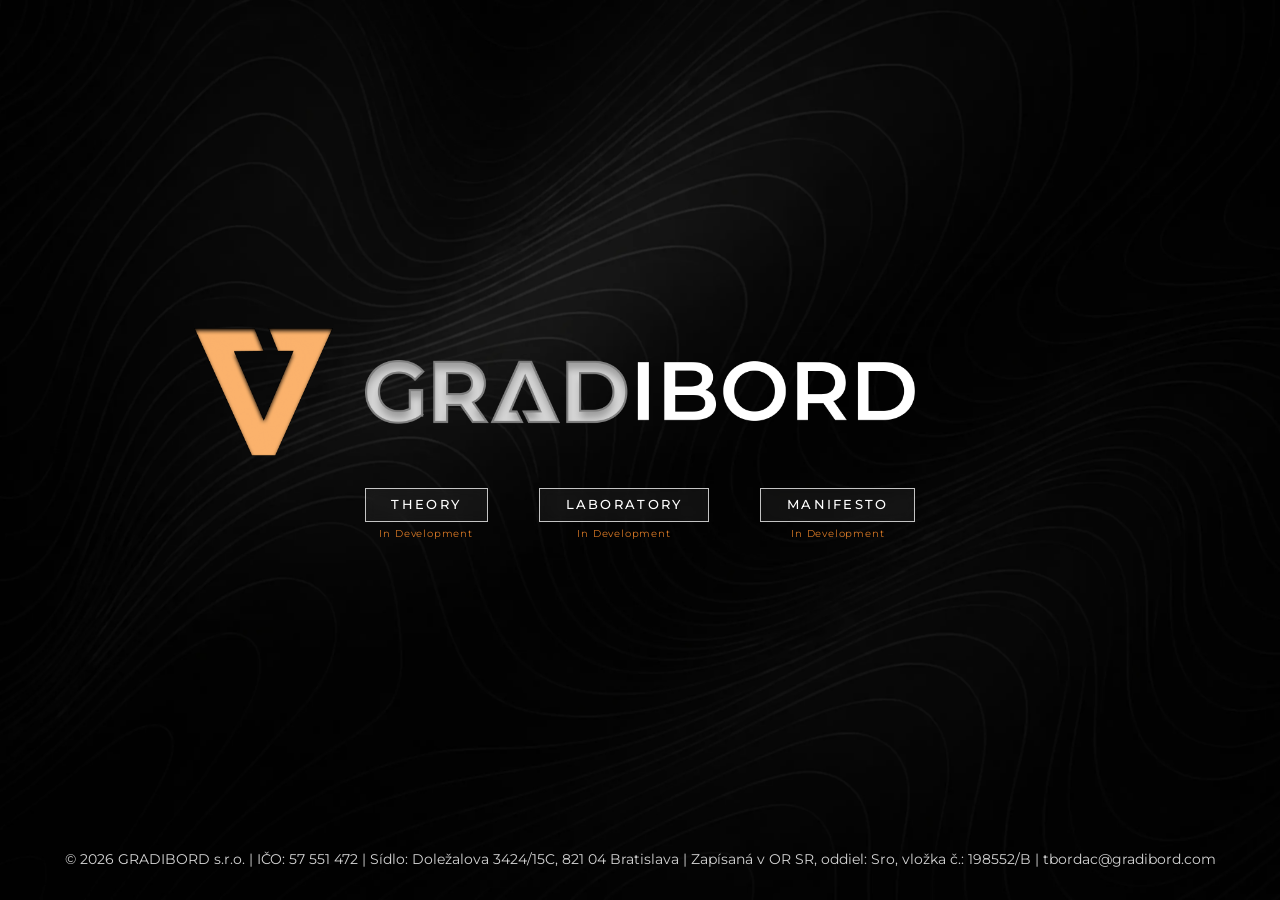
<file: index.html>
<!DOCTYPE html>
<html lang="en">
<head>
  <meta charset="UTF-8" />
  <meta name="viewport" content="width=device-width, initial-scale=1.0" />
  <title>GRADIBORD</title>
  <link rel="icon" href="assets/img/nabla.svg" type="image/x-icon" />
  <link rel="stylesheet" href="style.css" />
</head>
<body>
  <div class="hero__bg" role="img" aria-label="Brand background"></div>
  <section class="hero" aria-label="Hero">

    <!-- Logo composition: Nabla (2× height) left of GRADIBORD, both vertically centred -->
    <div class="logo-group">
      <div class="nabla">
        <img src="assets/img/nabla.png" alt="Nabla symbol" />
      </div>
      <div class="brand-logo">
        <img src="assets/img/GRADIBORD.png" alt="GRADIBORD" />
      </div>
    </div>

    <!-- Navigation buttons with per-button captions -->
    <nav class="nav-buttons" aria-label="Main navigation">
      <div class="nav-item">
        <a href="theory.html" class="nav-btn">Theory</a>
        <p class="btn-caption">In Development</p>
      </div>

      <div class="nav-item">
        <a href="https://github.com/gradibord" class="nav-btn" target="_blank" rel="noopener noreferrer">Laboratory</a>
        <p class="btn-caption">In Development</p>
      </div>

      <div class="nav-item">
        <a href="manifesto.html" class="nav-btn">Manifesto</a>
        <p class="btn-caption">In Development</p>
      </div>
    </nav>

  </section>

  <footer>
    <p class="footer">&copy; 2026 GRADIBORD s.r.o. | IČO: 57 551 472 | Sídlo: Doležalova 3424/15C, 821 04 Bratislava | Zapísaná v OR SR, oddiel: Sro, vložka č.: 198552/B | tbordac@gradibord.com</p>
  </footer>

</body>
</html>
</file>
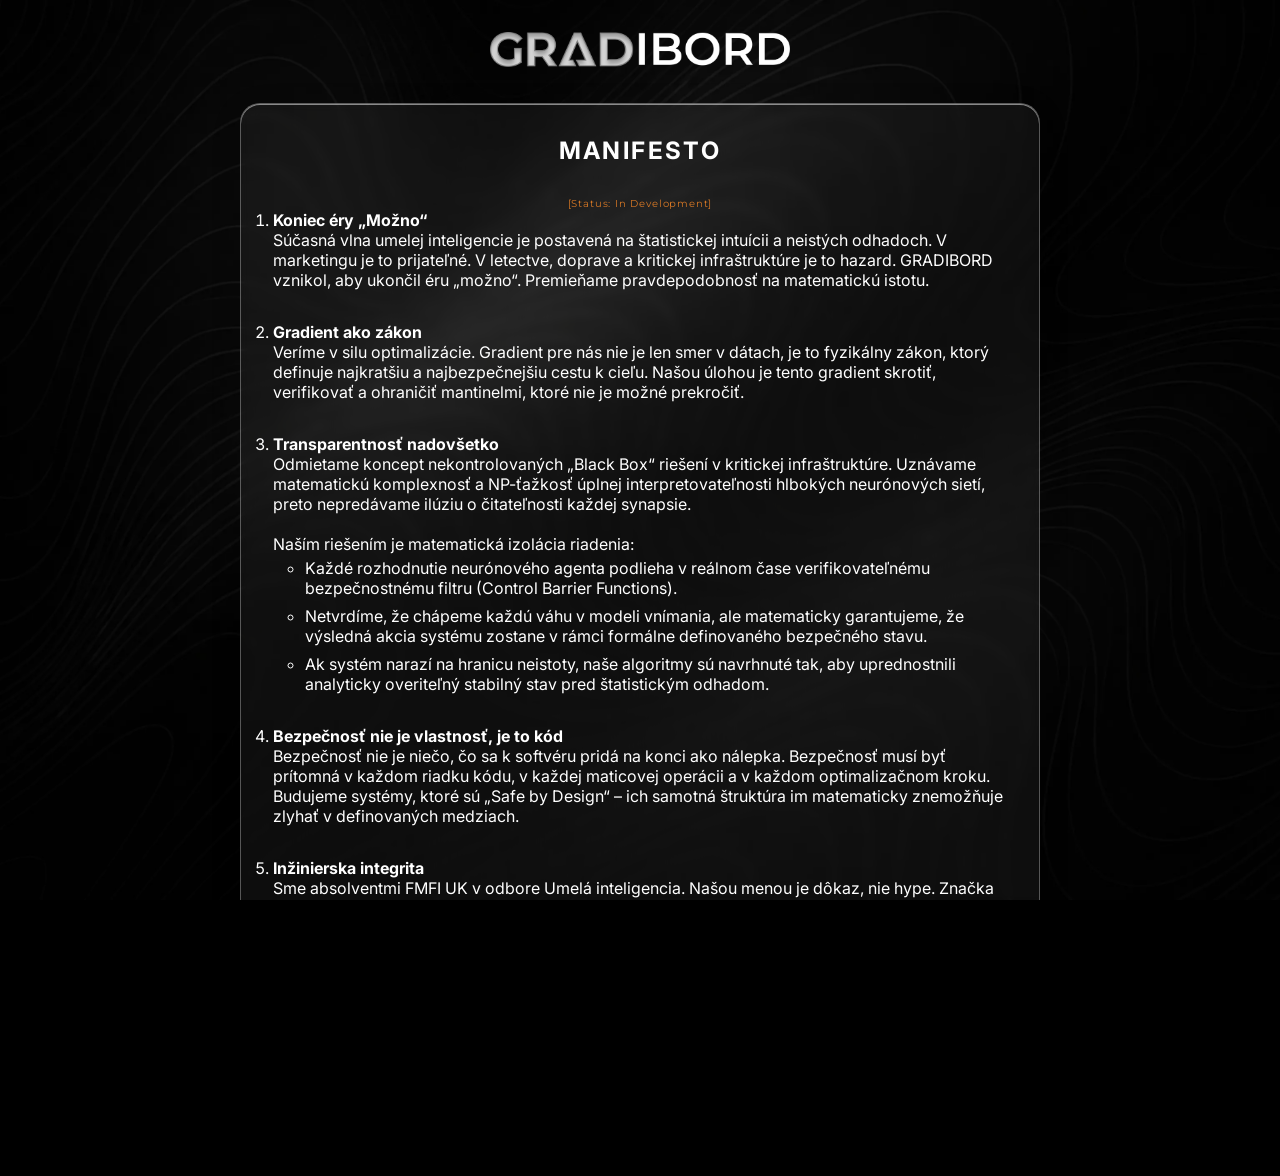
<file: manifesto.html>
<!DOCTYPE html>
<html lang="en">
<head>
    <meta charset="UTF-8">
    <meta name="viewport" content="width=device-width, initial-scale=1.0">
    <title>GRADIBORD - Manifesto</title>
    <link rel="icon" href="assets/img/nabla.svg" type="image/x-icon" />
    <link rel="stylesheet" href="style.css" />
</head>
<body class="sub-page">
    <div class="hero__bg" role="img" aria-label="Brand background"></div>
    <header>
        <img src="assets/img/GRADIBORD.png" alt="GRADIBORD">
    </header>

    <main>
        <h1>MANIFESTO</h1>
        <p class="btn-caption">[Status: In Development]</p>
        <ol>
            <li>
                <strong>Koniec éry „Možno“</strong>
                <p>
                    Súčasná vlna umelej inteligencie je postavená na štatistickej intuícii a neistých odhadoch. V marketingu je to prijateľné. V letectve, doprave a kritickej infraštruktúre je to hazard. GRADIBORD vznikol, aby ukončil éru „možno“. Premieňame pravdepodobnosť na matematickú istotu.
                </p>
            </li>
            <li>
                <strong>Gradient ako zákon</strong>
                <p>
                    Veríme v silu optimalizácie. Gradient pre nás nie je len smer v dátach, je to fyzikálny zákon, ktorý definuje najkratšiu a najbezpečnejšiu cestu k cieľu. Našou úlohou je tento gradient skrotiť, verifikovať a ohraničiť mantinelmi, ktoré nie je možné prekročiť.
                </p>
            </li>
            <li>
                <strong>Transparentnosť nadovšetko</strong>
                <p>
                    Odmietame koncept nekontrolovaných „Black Box“ riešení v kritickej infraštruktúre. Uznávame matematickú komplexnosť a NP-ťažkosť úplnej interpretovateľnosti hlbokých neurónových sietí, preto nepredávame ilúziu o čitateľnosti každej synapsie.
                    <br><br>
                    Naším riešením je matematická izolácia riadenia:
                </p>
                <ul>
                    <li>Každé rozhodnutie neurónového agenta podlieha v reálnom čase verifikovateľnému bezpečnostnému filtru (Control Barrier Functions).</li>
                    <li>Netvrdíme, že chápeme každú váhu v modeli vnímania, ale matematicky garantujeme, že výsledná akcia systému zostane v rámci formálne definovaného bezpečného stavu.</li>
                    <li>Ak systém narazí na hranicu neistoty, naše algoritmy sú navrhnuté tak, aby uprednostnili analyticky overiteľný stabilný stav pred štatistickým odhadom.</li>
                </ul>
            </li>
            <li>
                <strong>Bezpečnosť nie je vlastnosť, je to kód</strong>
                <p>
                    Bezpečnosť nie je niečo, čo sa k softvéru pridá na konci ako nálepka. Bezpečnosť musí byť prítomná v každom riadku kódu, v každej maticovej operácii a v každom optimalizačnom kroku. Budujeme systémy, ktoré sú „Safe by Design“ – ich samotná štruktúra im matematicky znemožňuje zlyhať v definovaných medziach.
                </p>
            </li>
            <li>
                <strong>Inžinierska integrita</strong>
                <p>
                    Sme absolventmi FMFI UK v odbore Umelá inteligencia. Našou menou je dôkaz, nie hype. Značka GRADIBORD nesie osobnú zodpovednosť jej zakladateľa za integritu každého algoritmu, ktorý opustí naše laboratórium.
                </p>
            </li>
        </ol>
        <a href="index.html"><img src="assets/img/nabla.png" alt="NABLA" class="nav-home"></a>
    </main>

    <footer>
        <p class="footer">&copy; 2026 GRADIBORD s.r.o. | IČO: 57 551 472 | Sídlo: Doležalova 3424/15C, 821 04 Bratislava | Zapísaná v OR SR, oddiel: Sro, vložka č.: 198552/B | tbordac.gradibord@gmail.com</p>
    </footer>
</body>
</html>
</file>
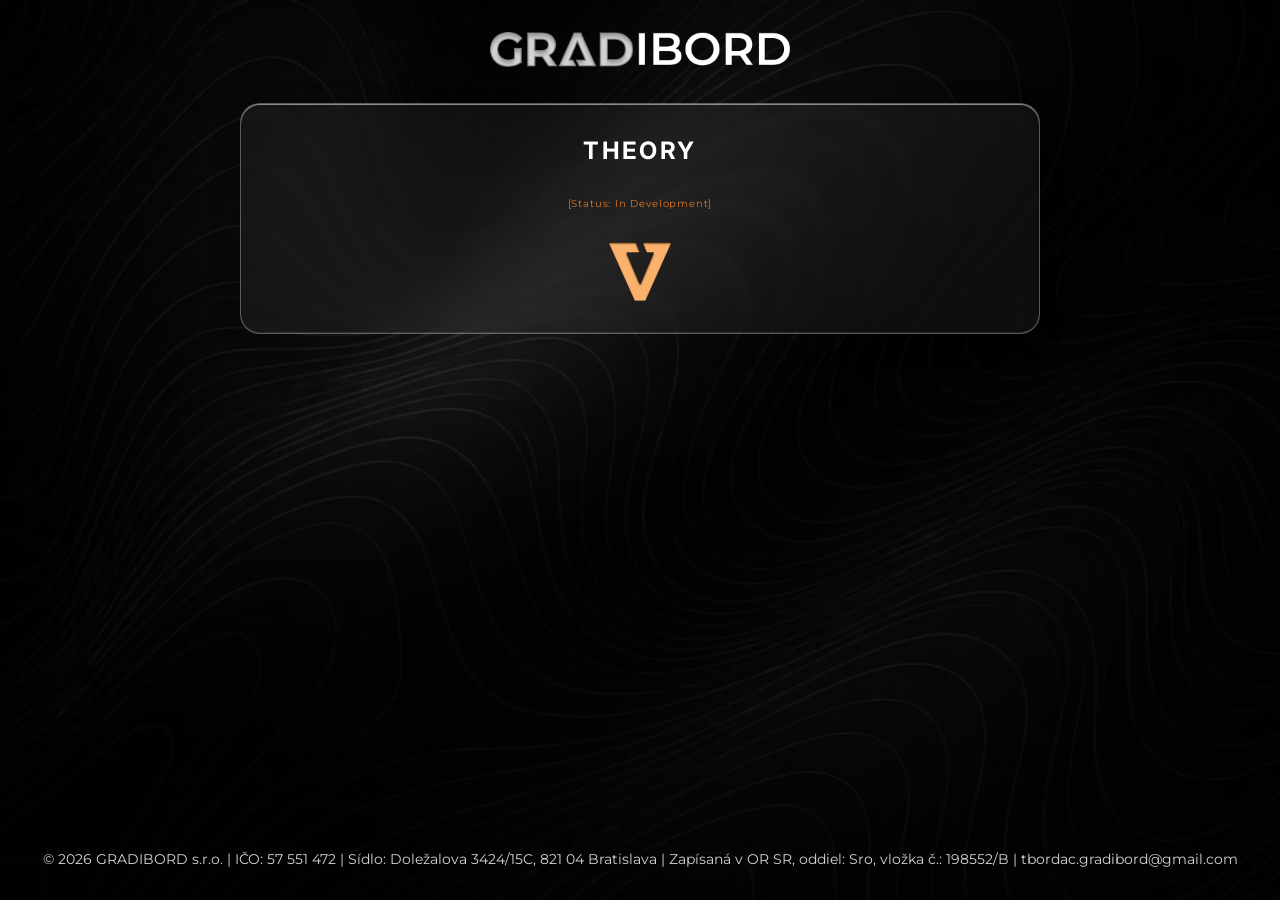
<file: theory.html>
<!DOCTYPE html>
<html lang="en">
<head>
    <meta charset="UTF-8">
    <meta name="viewport" content="width=device-width, initial-scale=1.0">
    <title>GRADIBORD - Theory</title>
    <link rel="icon" href="assets/img/nabla.svg" type="image/x-icon" />
    <link rel="stylesheet" href="style.css" />
</head>
<body class="sub-page">
    <div class="hero__bg" role="img" aria-label="Brand background"></div>
    <header>
        <img src="assets/img/GRADIBORD.png" alt="GRADIBORD">
    </header>

    <main>
        <h1>THEORY</h1>
        <p class="btn-caption">[Status: In Development]</p>
        <a href="index.html"><img src="assets/img/nabla.png" alt="NABLA" class="nav-home"></a>
    </main>

    <footer>
        <p class="footer">&copy; 2026 GRADIBORD s.r.o. | IČO: 57 551 472 | Sídlo: Doležalova 3424/15C, 821 04 Bratislava | Zapísaná v OR SR, oddiel: Sro, vložka č.: 198552/B | tbordac.gradibord@gmail.com</p>
    </footer>
</body>
</html>
</file>
<file: style.css>
/* ── Google Font ─────────────────────────────────────────── */
@import url('https://fonts.googleapis.com/css2?family=Montserrat:wght@400;500&display=swap');
@import url('https://fonts.googleapis.com/css2?family=Inter:wght@400;500&display=swap');

/* ── Reset ───────────────────────────────────────────────── */
*, *::before, *::after {
  box-sizing: border-box;
  margin: 0;
  padding: 0;
}

html, body {
  height: 100%;
  width: 100%;
  overflow: auto;
}

body {
  font-family: 'Montserrat', sans-serif;
  background-color: #000;
}

/* ── Hero ────────────────────────────────────────────────── */
.hero {
  position: relative;
  width: 100%;
  height: 100vh;
  display: flex;
  align-items: center;
  justify-content: center;
  
  /* ── Center content ──────────────────────────────────────── */
  z-index: 1;
  flex-direction: column;
  gap: calc(var(--logo-gap) * 2); /* half of GRADIBORD height */
}

.hero__bg {
  position: absolute;
  inset: 0;
  background: url('assets/img/background.webp') center center / cover no-repeat;
  z-index: -1;
}

.hero__bg::after {
  content: '';
  position: absolute;
  inset: 0;
  background: rgba(0, 0, 0, 0.35);
}

/* ── Logo composition ────────────────────────────────────── */
/*
  Nabla is positioned absolutely to the left of the brand logo.
  It is 2× the height of the brand logo and vertically centred
  on the brand logo's midpoint.
  Both logos share a common CSS custom property for the brand
  logo height so the 2× ratio is always maintained.
*/
:root {
  --brand-h: clamp(50px, 5vw, 110px);
  --logo-gap: calc(var(--brand-h) * 0.5);   /* half of GRADIBORD height */
  --btn-fs:   calc(var(--brand-h) * 0.2);  /* button font scales with logo */
  --caption-fs: calc(var(--brand-h) * 0.16); /* caption font scales with logo */
}

.logo-group {
  position: relative;     /* anchor for absolutely-positioned nabla */
  z-index: 1;
  display: inline-flex;   /* shrink-wrap to brand-logo width only */
  align-items: center;
}

/* Nabla is pulled out of the centered flow and floats to the left */
.nabla {
  position: absolute;
  right: 100%;
  margin-right: clamp(1rem, 2.5vw, 2rem);  /* mirrors the original gap */
  top: 50%;
  transform: translateY(-50%);
}

.nabla img {
  height: calc(var(--brand-h) * 2);
  width: auto;
  display: block;
}

.brand-logo img {
  height: var(--brand-h);
  width: auto;
  display: block;
}

/* ── Navigation buttons ──────────────────────────────── */
.nav-buttons {
    display: flex;
    flex-wrap: wrap;
    gap: clamp(0.75rem, 4vw, 4.5rem);
    justify-content: center;
    align-items: flex-start; /* align multiple nav-items consistently */
}

/* Group each button with its caption */
.nav-item {
  display: flex;
  flex-direction: column;
  align-items: center;
  gap: 0.35rem;
}

.nav-btn {
    display: inline-block;
    text-decoration: none;
    text-align: center;           /* always centre the label */
    color: #fff;
    letter-spacing: 0.18em;
    font-size: var(--btn-fs);
    font-weight: 500;
    text-transform: uppercase;
    padding: 0.65em 2em;
    border: 1.5px solid rgba(255, 255, 255, 0.75);
    background: rgba(255, 255, 255, 0.06);
    backdrop-filter: blur(6px);
    -webkit-backdrop-filter: blur(6px);
    cursor: pointer;
    transition: background 0.25s ease, border-color 0.25s ease, color 0.25s ease;
    white-space: nowrap;
}

.nav-btn:hover,
.nav-btn:focus-visible {
  background: rgba(255, 255, 255, 0.8);
  border-color: #3a3a3a;
  color: #3a3a3a;
  outline: none;
}

/* ── "In Development" caption ────────────────────────────── */
.btn-caption {
  font-family: 'Montserrat', sans-serif;
  font-weight: 400;                /* Regular */
  font-size: var(--caption-fs);
  color: #D97925;
  letter-spacing: 0.08em;
  text-align: center;
  margin: 0; /* spacing controlled by .nav-item gap */
}

/* ── Footer ─────────────────────────────────────────────── */
footer {
  position: fixed;
  bottom: 0;
  left: 0;
  right: 0;
  display: flex;
  justify-content: center;
  align-items: center;
  z-index: 1;
  padding: 2rem;
  text-align: center;
  color: #d4d4d4;
  font-size: 0.9rem;
}

/* ── Stacked logo: nabla moves above GRADIBORD when it would clip (≤ 768 px) ── */
@media (max-width: 768px) {
  :root {
    --brand-h: clamp(40px, 10vw, 80px);
    --logo-gap:    calc(var(--brand-h) * 0.5);
    --btn-fs:      calc(var(--brand-h) * 0.18);
    --caption-fs:  calc(var(--brand-h) * 0.13);
  }

  /* Nabla re-enters the flow and sits above GRADIBORD */
  .nabla {
    position: static;
    transform: none;
    margin-right: 0;
  }

  .logo-group {
    flex-direction: column;
    align-items: center;
    gap: var(--logo-gap);
  }
}

/* ── Mobile (≤ 600 px) ───────────────────────────────────── */
@media (max-width: 600px) {

  :root {
    --brand-h:    42px;
    --logo-gap:   calc(var(--brand-h) * 0.5);  /* = 21px */
    --btn-fs:     calc(var(--brand-h) * 0.18); /* ≈ 7.6px – floor below */
    --caption-fs: calc(var(--brand-h) * 0.13); /* ≈ 5.5px – floor below */
  }

  .hero {
    height: auto;
    min-height: 100svh;
    padding: 2.5rem 1.25rem 3rem;
  }

  /* Stack buttons vertically on phone */
  .nav-buttons {
    flex-direction: column;
    align-items: center;
    gap: var(--logo-gap);
  }

  .nav-btn {
    /* minimum readable size on small screens */
    font-size: max(var(--btn-fs), 0.75rem);
    min-width: 10em;
    width: auto;
    max-width: 280px;
    text-align: center;
  }

  .btn-caption {
    font-size: max(var(--caption-fs), 0.6rem);
  }
}

/* ── Sub page ──────────────────────────────────────── */
body.sub-page {
  overflow: auto;
  display: flex;
  flex-direction: column;
  min-height: 100vh;
}

body.sub-page header {
  text-align: center;
  padding: 2rem;
}

body.sub-page header img {
  max-width: 300px;
  height: auto;
}

body.sub-page main {
  font-family: 'Inter', sans-serif;
  max-width: 800px;
  width: 100%;
  height: fit-content;
  margin: 0 auto;
  padding: 2rem; /* bottom padding keeps last item clear of footer */
  color: #fff;

  /* Glassmorphism-inspired styling */
  background: rgba(255, 255, 255, 0.05);
  backdrop-filter: blur(5px);
  -webkit-backdrop-filter: blur(5px);
  border-radius: 20px;
  border: 1px solid rgba(255, 255, 255, 0.3);
  box-shadow: 
    0 8px 32px rgba(0, 0, 0, 0.1),
    inset 0 1px 0 rgba(255, 255, 255, 0.5),
    inset 0 -1px 0 rgba(255, 255, 255, 0.1),
    inset 0 0 0px 0px rgba(255, 255, 255, 0);

}

body.sub-page main h1 {
  text-align: center;
  padding-bottom: 2rem;
  font-size: 1.5em;
  letter-spacing: 0.1em;
  color: #fff;
}

body.sub-page main li {
  margin-bottom: 2rem;
}

body.sub-page main ol {
  margin-bottom: 4rem;
}

body.sub-page main ul li {
  margin: 0.25rem 0 0.5rem 2rem;
}

body.sub-page main img {
  display: flex;
  margin: 2rem auto 0 auto;
  max-width: 4em;
  height: auto;
}

/* Override the global fixed footer for this page */
body.sub-page footer {
  position: static;
  display: flex;
  flex-direction: column;
  justify-content: center;
  align-items: center;
  padding: 2rem;
  text-align: center;
  color: #d4d4d4;
  font-size: 0.9rem;

  margin-top: auto; /* push footer to bottom when content is short */
}
</file>
